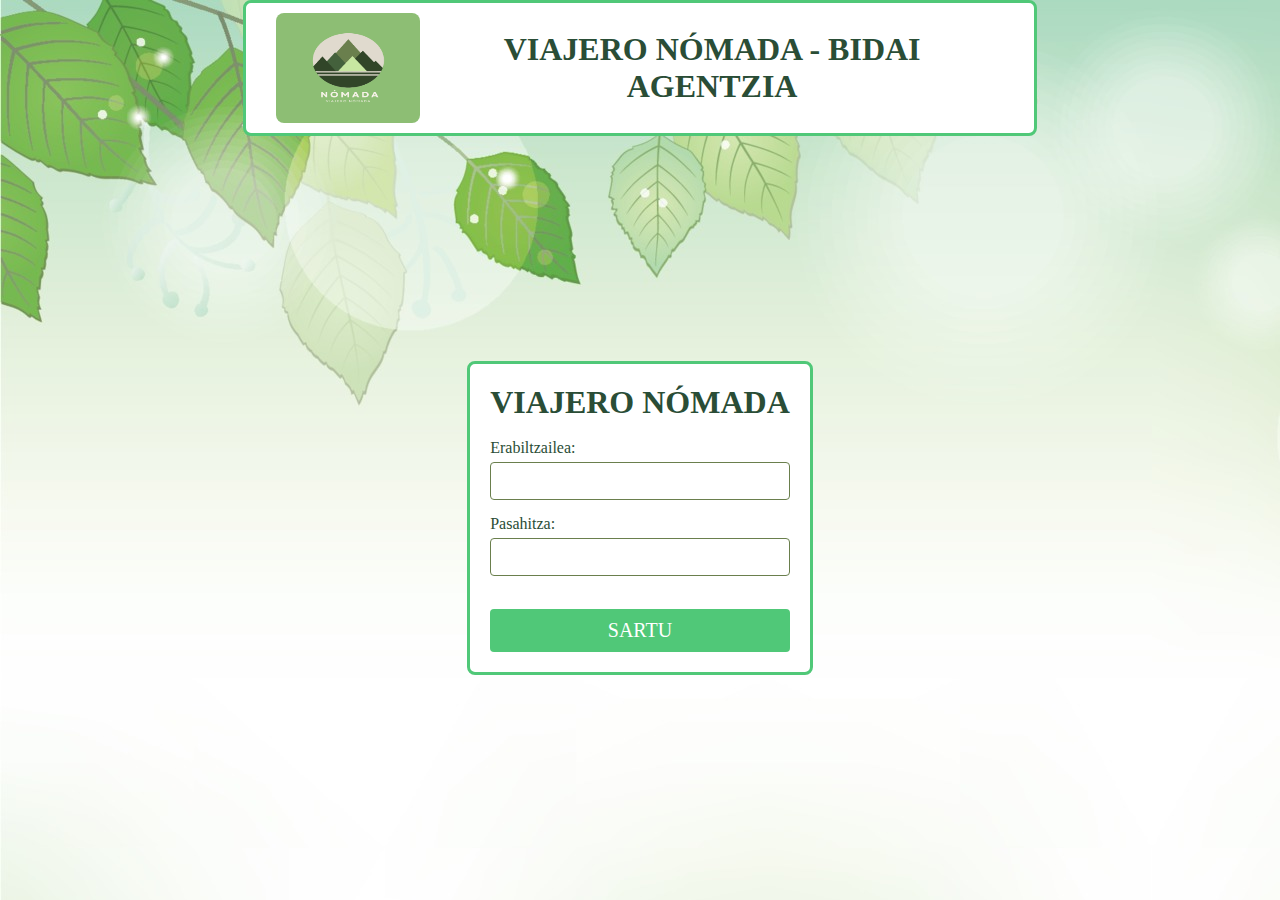
<file: Erronka2/index.html>
<!DOCTYPE html>
<html lang="eu">
  <head>
    <meta charset="UTF-8" />
    <meta name="viewport" content="width=device-width, initial-scale=1.0" />
    <link type="text/css" rel="stylesheet" href="css/styles.css" />
    <title>Login</title>
  </head>
  <body>
    <header>
      <div class="header-div">
          <img class="logo" src="img/logo.jpg" alt="Logo" width="170" height="110">
          <h1>VIAJERO NÓMADA - BIDAI AGENTZIA<h1>
      </div>
    </header>
    <main>
      <div class="login-div">
        <form id="login-form" class="login-form">
          <h1>VIAJERO NÓMADA</h1>
          <br />
          <label for="erabiltzailea">Erabiltzailea:</label>
          <input type="text" id="erabiltzailea" name="erabiltzailea" required />
          <label for="pasahitza">Pasahitza:</label>
          <input type="password" id="pasahitza" name="pasahitza" required />
          <br />
          <button type="submit">SARTU</button>
          <p id="error-message" style="color: red; display: none">
            <br />
            Erabiltzailea edo pasahitza okerra da.
          </p>
        </form>
      </div>
    </main>
    <script>
      const users = [
        ["admin", "admin"],
        ["admin2", "admin2"],
        ["admin3", "admin3"],
      ];

      const form = document.getElementById("login-form");
      const errorMessage = document.getElementById("error-message");

      form.addEventListener("submit", function (e) {
        e.preventDefault();

        const username = document.getElementById("erabiltzailea").value;
        const password = document.getElementById("pasahitza").value;

        let isValid = false;

        for (let i = 0; i < users.length; i++) {
          if (users[i][0] === username && users[i][1] === password) {
            isValid = true;
            break;
          }
        }

        if (isValid) {
          window.location.href = "html/menu.html";
        } else {
          errorMessage.style.display = "block";
        }
      });
    </script>
  </body>
</html>
</file>
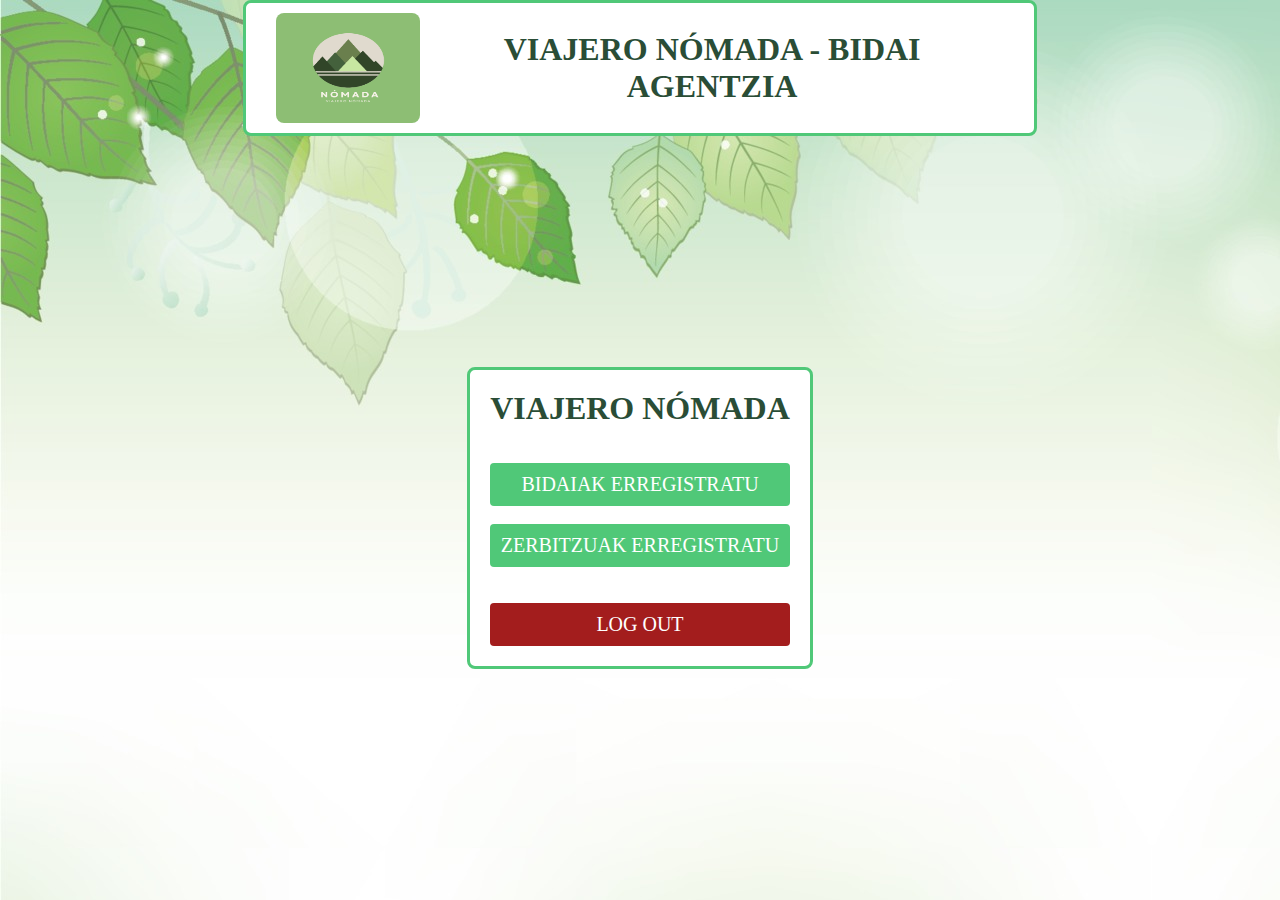
<file: Erronka2/html/menu.html>
<!DOCTYPE html>
<html lang="es">
  <head>
    <meta charset="UTF-8" />
    <meta name="viewport" content="width=device-width, initial-scale=1.0" />
    <link type="text/css" rel="stylesheet" href="../css/styles.css" />
    <title>Menu</title>
  </head>
  <body>
    <header>
      <div class="header-div">
          <img class="logo" src="../img/logo.jpg" alt="Logo" width="170" height="110">
          <h1>VIAJERO NÓMADA - BIDAI AGENTZIA<h1>
      </div>
  </header>
  <main>
    <div class="menu-div">
      <h1>VIAJERO NÓMADA</h1>
      <br />
      <br />
      <button onclick="window.location.href='bidaiak_err.html'">
        BIDAIAK ERREGISTRATU
      </button>
      <br />
      <button onclick="window.location.href='zerbitzuak_err.html'">
        ZERBITZUAK ERREGISTRATU
      </button>
      <br /><br />
      <button class="logout" onclick="window.location.href='../index.html'">
        LOG OUT
      </button>
    </div>
  </main>
  </body>
</html>
</file>
<file: Erronka2/css/styles.css>
* {
  margin: 0;
  padding: 0;
  font-family: "popins", "sans-serif";
}

body {
  background-image: url(../img/fondo3.jpg);
  display: flex;
  flex-direction: column;
  font-family: Arial, sans-serif;
  background-color: #c7e6a1;
  display: flex;
  justify-content: center;
  align-items: center;
  min-height: 100vh;
  height: 100%;
  margin: 0;
  flex-grow: 1;
}

/*********************************************************************************************************************************************/
/*****************************************************GOIBURUAREN CSS*************************************************************************/
/*********************************************************************************************************************************************/

header {
  display: flex;
  align-items: center;
  border: 3px solid #50c878;
  border-radius: 8px;
  font-family: sans-serif;
  margin: 0 auto;
  width: 60%;
  max-width: 100%;
  background-color: white;
  justify-content: space-between;
  padding: 10px;
}

.header-div {
  display: flex;
  flex-direction: row;
  align-items: center;
  justify-content: space-between;
  width: 100%;
}

.header-div h1 {
  color: #2a4d36;
  margin: 0 20px;
  font-size: 2em;
  text-align: center;
}

.header-div img {
  border-radius: 8px;
  margin: 0 20px;
  height: auto;
  width: 170px;
  max-height: 110px;
}

.headerlogout-div {
  display: flex;
  flex-direction: row;
  align-items: center;
  justify-content: space-between;
  width: 100%;
}

.headerlogout-div h1 {
  color: #2a4d36;
  margin: 0 20px;
  font-size: 2em;
  text-align: center;
}

.headerlogout-div img {
  border-radius: 8px;
  margin: 0 20px;
  height: auto;
  width: 170px;
  max-height: 110px;
}

.headerlogout-div .logout {
  padding: 10px 20px;
  background-color: #a31d1d;
  color: #ffffff;
  border: none;
  border-radius: 4px;
  cursor: pointer;
  text-align: center;
  width: 80%;
}

.headerlogout-div .logout:hover {
  background-color: #6d2323;
}

.headerlogout-div .bueltatu {
  padding: 10px 20px;
  background-color: #50c878;
  color: #ffffff;
  border: none;
  border-radius: 4px;
  cursor: pointer;
  text-align: center;
  font-size: 18px;
}

.headerlogout-div .bueltatu:hover {
  background-color: #8dbe74;
}

main {
  flex-grow: 1;
  display: flex;
  justify-content: center;
  align-items: center;
}

/*********************************************************************************************************************************************/
/*****************************************************LOGIN CSS*******************************************************************************/
/*********************************************************************************************************************************************/

.login-div {
  background-color: #ffffff;
  padding: 20px;
  border-radius: 8px;
  border: 3px solid #50c878;
  display: flex;
  justify-content: center;
  align-items: center;
  flex-direction: column;
}

.login-form {
  display: flex;
  flex-direction: column;
}

.login-form h1 {
  color: #2a4d36;
}

.login-form label {
  margin-bottom: 5px;
  color: #2a4d36;
}

.login-form input {
  margin-bottom: 15px;
  padding: 10px;
  border: 1px solid #6a7f4d;
  border-radius: 4px;
}

.login-form button {
  padding: 10px;
  background-color: #50c878;
  color: #ffffff;
  border: none;
  border-radius: 4px;
  cursor: pointer;
  font-size: 20px;
}

.login-form button:hover {
  background-color: #8dbe74;
}

/*********************************************************************************************************************************************/
/*****************************************************MENU CSS********************************************************************************/
/*********************************************************************************************************************************************/

.menu-div {
  background-color: #ffffff;
  padding: 20px;
  border-radius: 8px;
  border: 3px solid #50c878;
  display: flex;
  justify-content: center;
  align-items: center;
  flex-direction: column;
}

.menu-div h1 {
  color: #2a4d36;
}

.menu-div button {
  padding: 10px;
  background-color: #50c878;
  color: #ffffff;
  border: none;
  border-radius: 4px;
  cursor: pointer;
  font-size: 20px;
  width: 100%;
}

.menu-div button:hover {
  background-color: #8dbe74;
}

.menu-div .logout {
  padding: 10px;
  background-color: #a31d1d;
  color: #ffffff;
  border: none;
  border-radius: 4px;
  cursor: pointer;
  font-size: 20px;
  width: 100%;
}

.menu-div .logout:hover {
  background-color: #6d2323;
}
/*********************************************************************************************************************************************/
/*****************************************************BIDAIAK ERREGISTARTU CSS*************************************************************/
/*********************************************************************************************************************************************/

.bidaiakerre-div {
  background-color: #ffffff;
  padding: 20px;
  border-radius: 8px;
  border: 3px solid #50c878;
  display: flex;
  flex-direction: column;
  margin: 16px;
}

.bidaiakerre-div h1 {
  color: #2a4d36;
}

.bidaiakerre-form {
  display: flex;
  flex-direction: column;
}

.bidaiakerre-form h1 {
  text-align: center;
}

.bidaiakerre-form label {
  margin-bottom: 5px;
  color: #2a4d36;
}

.bidaiakerre-form input,
.bidaiakerre-form select {
  margin-bottom: 15px;
  padding: 10px;
  border: 1px solid #6a7f4d;
  border-radius: 4px;
}

.bidaiakerre-form button {
  padding: 10px;
  background-color: #50c878;
  color: #ffffff;
  border: none;
  border-radius: 4px;
  cursor: pointer;
  font-size: 20px;
}

.bidaiakerre-form button:hover {
  background-color: #8dbe74;
}

.taula {
  margin-top: 20px;
  border-collapse: collapse;
  border-radius: 8px;
  justify-content: center;
  align-items: center;
  width: 100%;
}

.taula th,
.taula td {
  border: 1px solid #6a7f4d;
  padding: 12px;
  text-align: left;
  color: #2a4d36;
  background-color: #ffffff;
  border-radius: 8px;
  word-wrap: break-word;
  max-width: 200px;
}

.taula th {
  background-color: #50c878;
  color: #ffffff;
}

/*********************************************************************************************************************************************/
/*****************************************************ZERBITZUAK ERREGISTARTU CSS*************************************************************/
/*********************************************************************************************************************************************/

.zerbitzuakerre-div,
#extra-form,
#hegaldia-form,
#joan-form,
#joan-etorria-form,
#ostatua-form,
#bestebatzuk-form {
  background-color: #ffffff;
  padding: 20px;
  border-radius: 8px;
  margin: 10px;
  width: 100%;
  border: 3px solid #50c878;
}

.zerbitzuakerre-form,
#additional-form,
#hegaldia-form .zerbitzuakerre-form,
#joan-form .zerbitzuakerre-form,
#joan-etorria-form .zerbitzuakerre-form,
#ostatua-form .zerbitzuakerre-form,
#bestebatzuk-form .zerbitzuakerre-form {
  display: flex;
  flex-direction: column;
}

.zerbitzuakerre-form h1,
#extra-form h3,
#hegaldia-form h3,
#joan-form h3,
#joan-etorria-form h3,
#ostatua-form h3,
#bestebatzuk-form h3 {
  text-align: center;
  color: #2a4d36;
}

.zerbitzuakerre-form label,
#extra-form label,
#hegaldia-form label,
#joan-form label,
#joan-etorria-form label,
#ostatua-form label,
#bestebatzuk-form label {
  margin-bottom: 5px;
  color: #2a4d36;
  display: flex;
  flex-direction: column;
  width: 100%;
}

.zerbitzuakerre-form input,
#extra-form input,
#hegaldia-form input,
#joan-form input,
#joan-etorria-form input,
#ostatua-form input,
#bestebatzuk-form input {
  margin-bottom: 15px;
  border: 1px solid #6a7f4d;
  border-radius: 4px;
  width: 100%;
  padding-top: 10px;
  padding-bottom: 10px;
}

.zerbitzuakerre-form select,
#extra-form select,
#hegaldia-form select,
#joan-form select,
#joan-etorria-form select,
#ostatua-form select,
#bestebatzuk-form select {
  margin-bottom: 15px;
  padding: 10px;
  border: 1px solid #6a7f4d;
  border-radius: 4px;
  width: 100%;
}



.zerbitzuakerre-form button,
#extra-form button,
#hegaldia-form button,
#joan-form button,
#joan-etorria-form button,
#ostatua-form button,
#bestebatzuk-form button {
  padding: 10px;
  background-color: #50c878;
  color: #ffffff;
  border: none;
  border-radius: 4px;
  cursor: pointer;
  font-size: 12px;
}

.zerbitzuakerre-form button:hover,
#extra-form button:hover,
#hegaldia-form button:hover,
#joan-form button:hover,
#joan-etorria-form button:hover,
#ostatua-form button:hover,
#bestebatzuk-form button:hover {
  background-color: #8dbe74;
}

.zerbitzuakerre-form .radio-group,
#extra-form .radio-group,
#hegaldia-form .radio-group,
#joan-form .radio-group,
#joan-etorria-form .radio-group,
#ostatua-form .radio-group,
#bestebatzuk-form .radio-group {
  display: flex;
  flex-direction: row;
}

/*********************************************************************************************************************************************/
/*****************************************************RESPONSIVE CSS**************************************************************************/
/*********************************************************************************************************************************************/

@media screen and (max-width: 800px) {
  body {
    display: flex;
    flex-direction: column;
    flex-wrap: wrap;
  }

  header {
    font-size: 12px;
  }

  main {
    display: flex;
    flex-direction: column;
    flex-wrap: wrap;
    width: 60%;
  }

}
</file>
